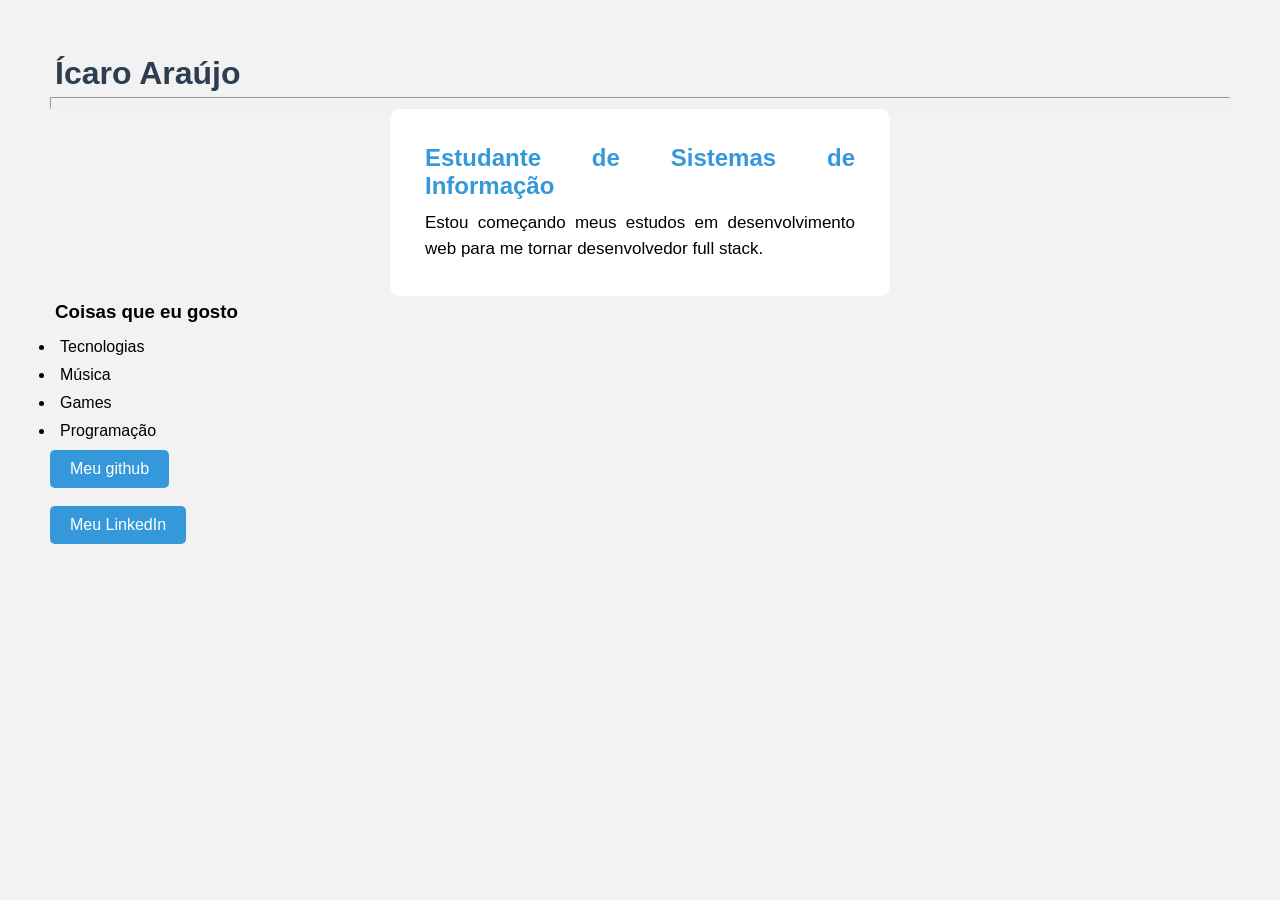
<file: minha-pagina/index.html>
<!doctype html>
<html lang="pt-br">
  <head>
    <meta charset="UTF-8" />
    <meta name="viewport" content="width=device-width, initial-scale=1.0" />
    <title>Meu Perfil</title>
    <link rel="stylesheet" href="./style.css" />
  </head>
  <body>
    <h1>Ícaro Araújo</h1>
    <hr />
    <div class="card">
      <h2>Estudante de Sistemas de Informação</h2>
      <p>
        Estou começando meus estudos em desenvolvimento web para me tornar
        desenvolvedor full stack.
      </p>
    </div>
    <h3>Coisas que eu gosto</h3>
    <ul>
      <li>Tecnologias</li>
      <li>Música</li>
      <li>Games</li>
      <li>Programação</li>
    </ul>
    <a href="https://github.com/icaroaraujo0">Meu github</a>
    <br />
    <br />
    <a href="https://www.linkedin.com/in/%C3%ADcaro-ara%C3%BAjo01/"
      >Meu LinkedIn</a
    >
  </body>
</html>
</file>
<file: minha-pagina/style.css>
body {
  font-family: arial, sans-serif;
  background-color: #f2f2f2;
  text-align: justify;
  margin: 40px;
}

* {
  padding: 5px;
  box-sizing: border-box;
  margin: 0;
}

h1 {
  color: #2c3e50;
}

h2 {
  color: #3498db;
}

p {
  font-size: 17px;
  line-height: 1.5;
}

a {
  display: inline-block;
  background-color: #3498db;
  color: white;
  padding: 10px 20px;
  text-decoration: none;
  border-radius: 5px;
}

.card {
  background-color: white;
  padding: 30px;
  border-radius: 10px;
  max-width: 500px;
  margin: auto;
}
</file>
